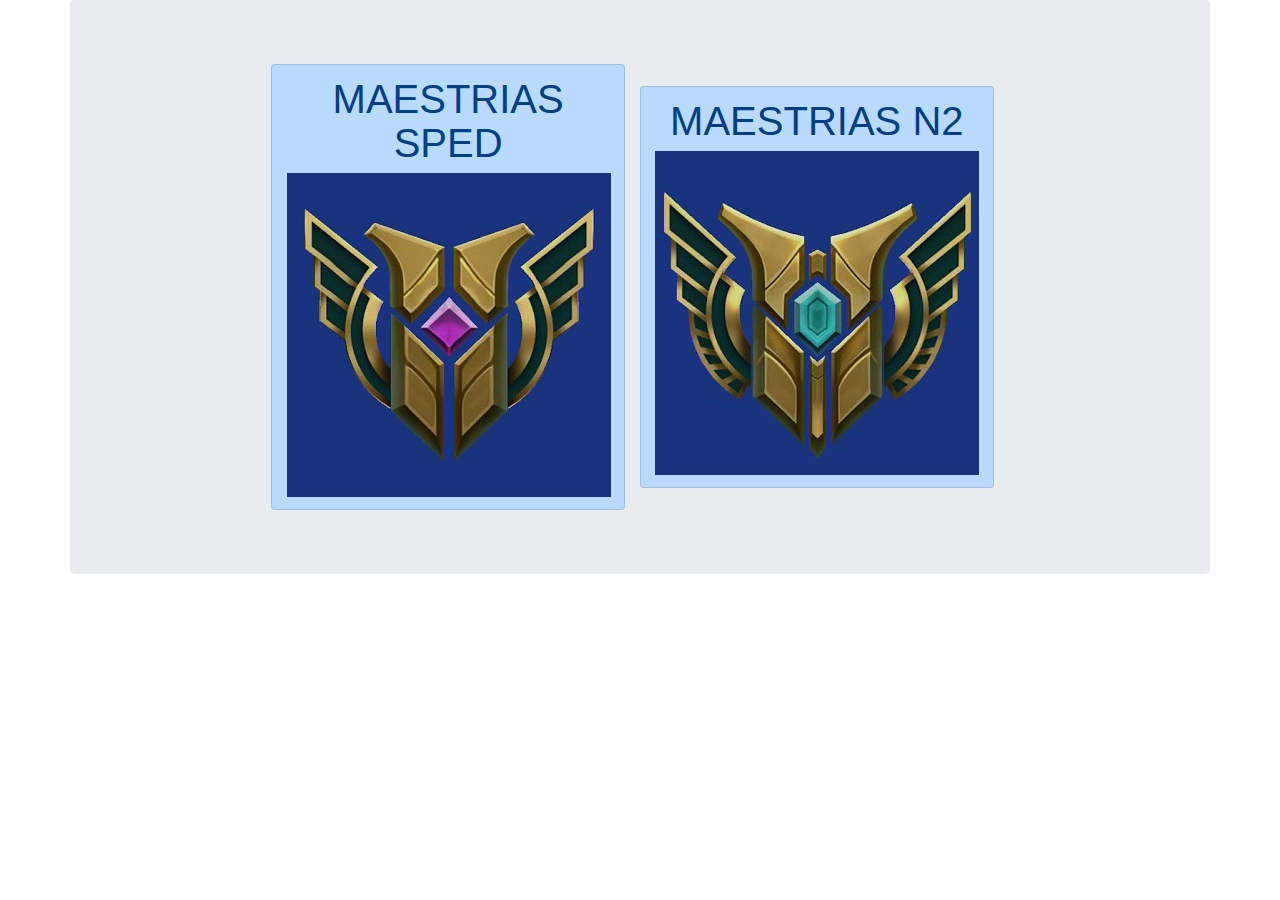
<file: index.html>
<!DOCTYPE html>
<html>
  <head>
    <meta charset="utf-8">
    <title>MAESTRIAS - BY MAX</title>
    <link type="text/css" rel="stylesheet" href="./css/bootstrap.min.css" />
    <link type="text/css" rel="stylesheet" href="./css/style.css" />
  </head>
  <body>
    <div class="jumbotron container">
      <div class="row align-items-center">
        <div class="col-md-2">
        </div>
        <div class="list-group col-md-4">
          <a href="./MAESTRIAS_SPED/sped.html" class="list-group-item list-group-item-action list-group-item-primary">
            <h1 class="text-center">MAESTRIAS SPED</h1>
            <img src="./img/maestrias_lol_6.jpg" alt="">
          </a>
        </div>
        <div class="list-group col-md-4 col-md-offset-1">
          <a href="./MAESTRIAS_N2/n2.html" class="list-group-item list-group-item-action list-group-item-primary">
            <h1 class="text-center">MAESTRIAS N2</h1>
            <img src="./img/maestrias_lol_7.jpg" alt="">
          </a>
        </div>
      </div>
    </div>


    <script type="text/javascript" src="./js/jquery.js"></script>
    <script type="text/javascript" src="./js/popper.js"></script>
    <script type="text/javascript" src="./js/bootstrap.min.js"></script>
  </body>
</html>
</file>
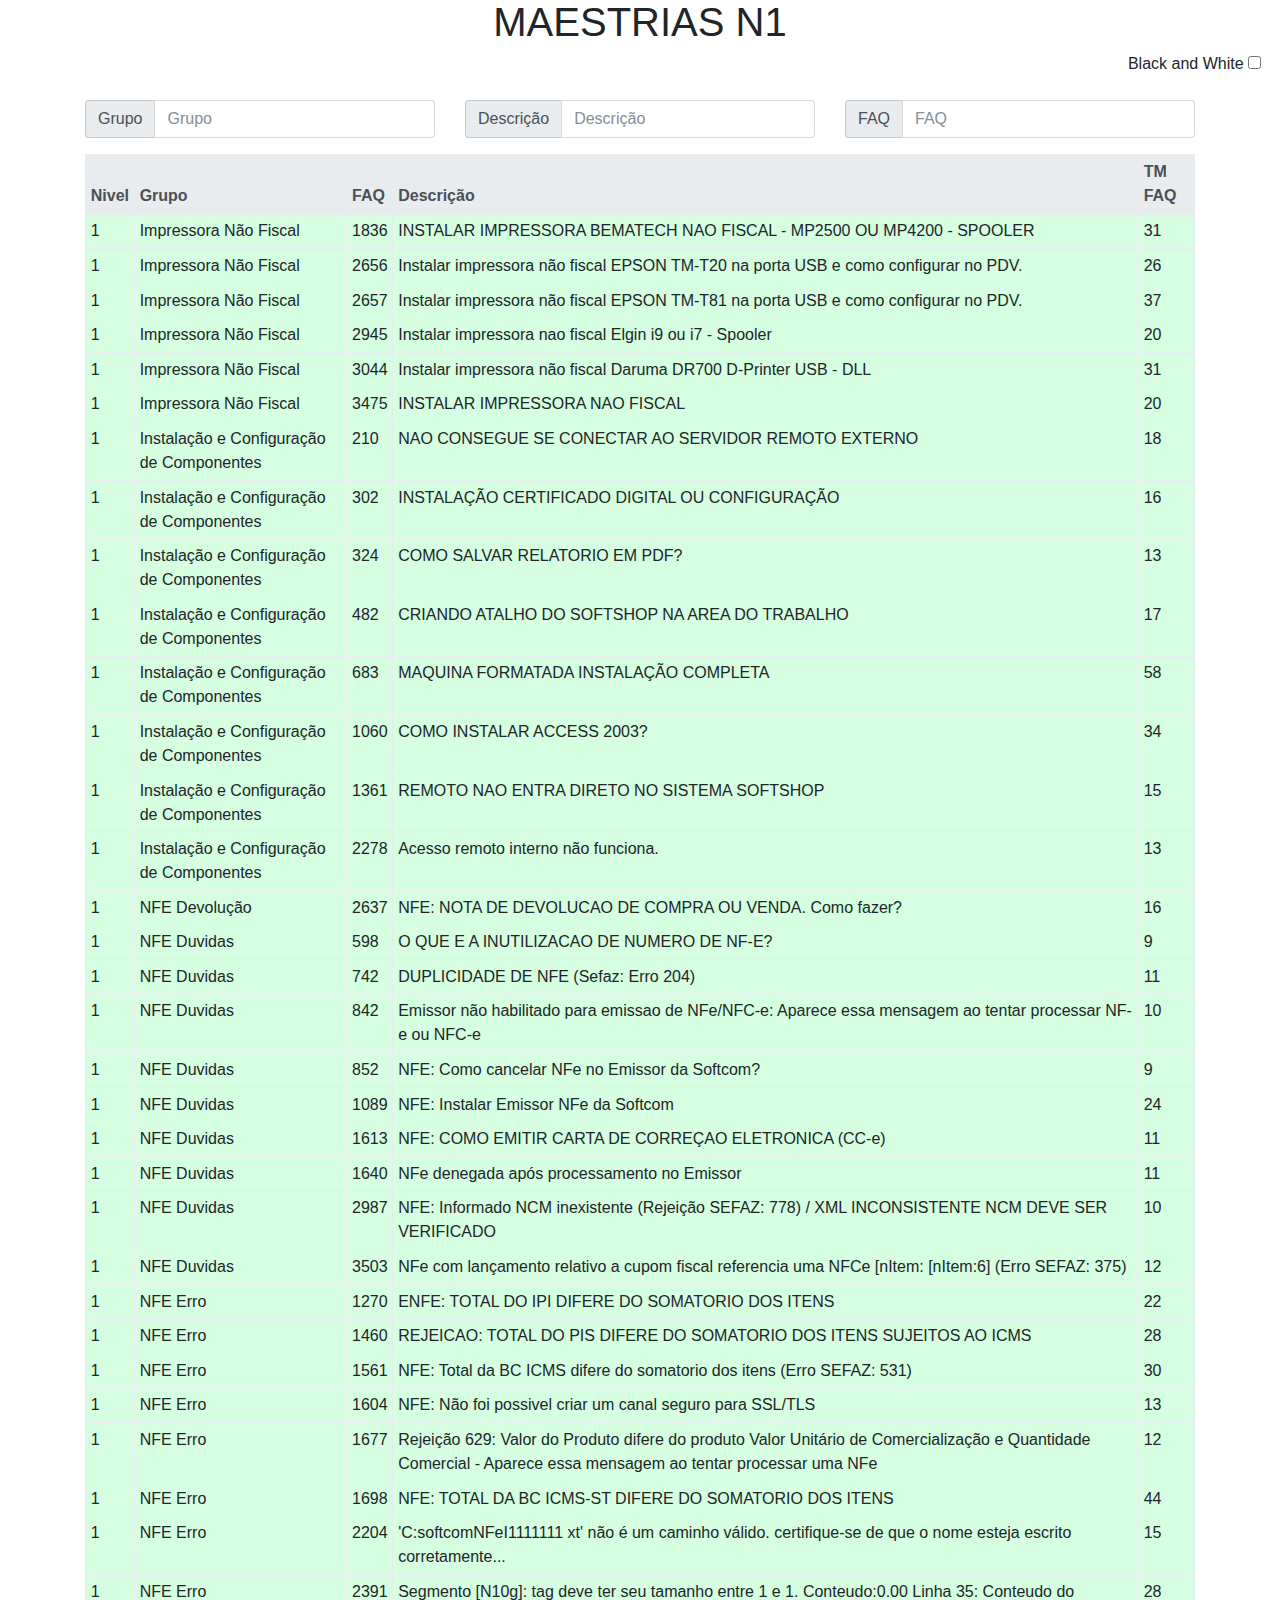
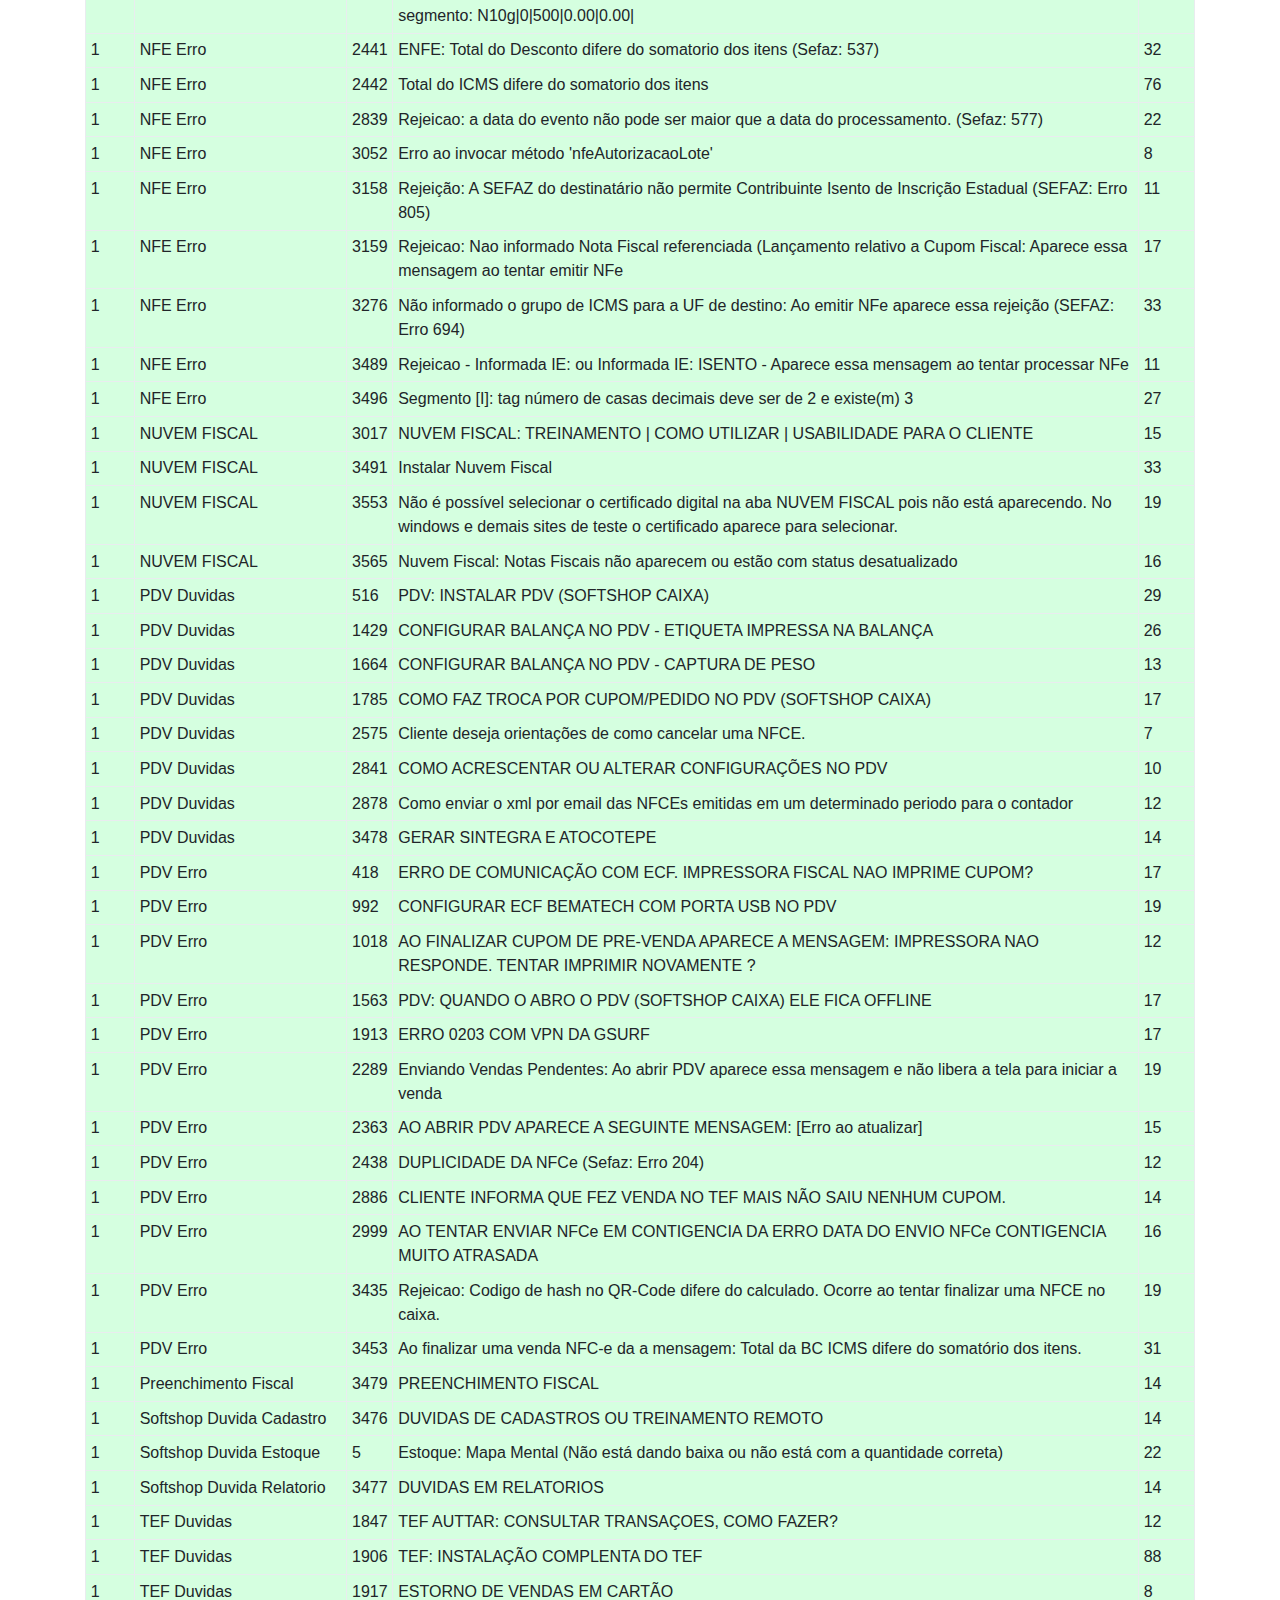
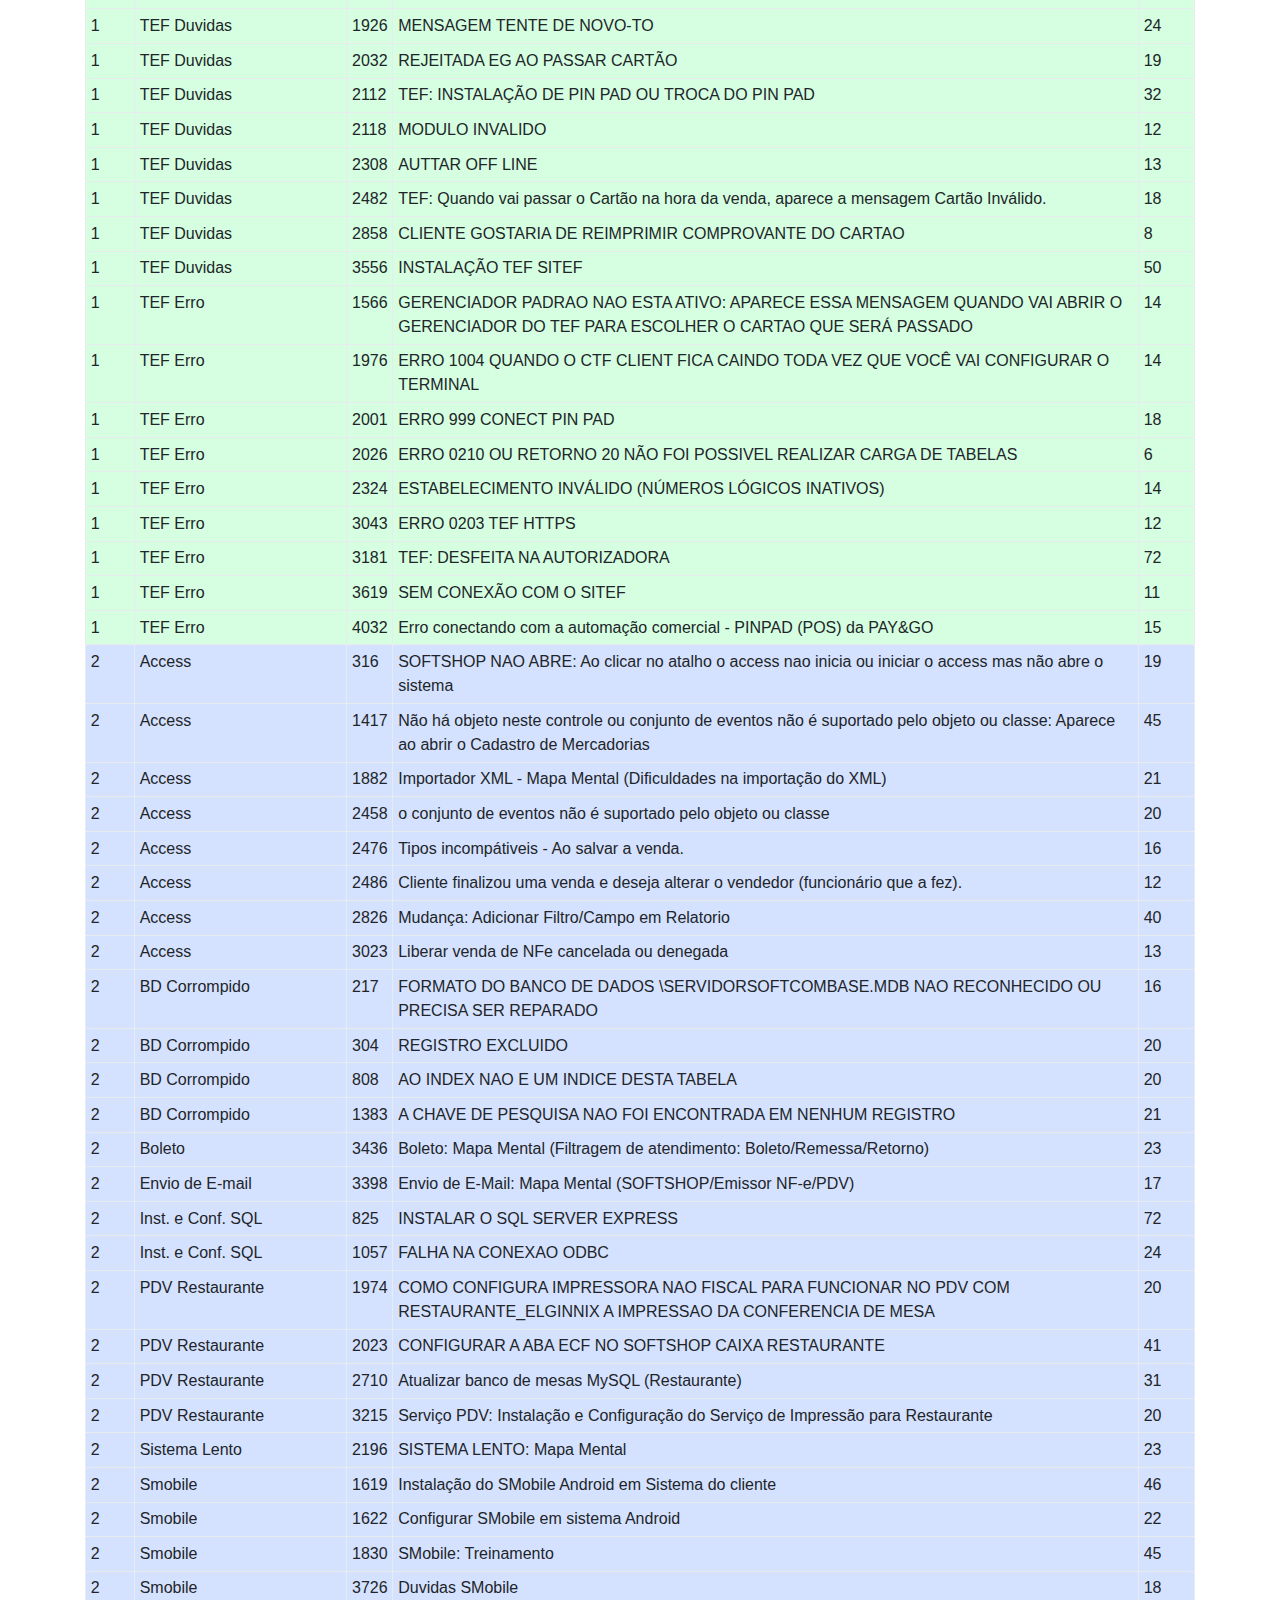
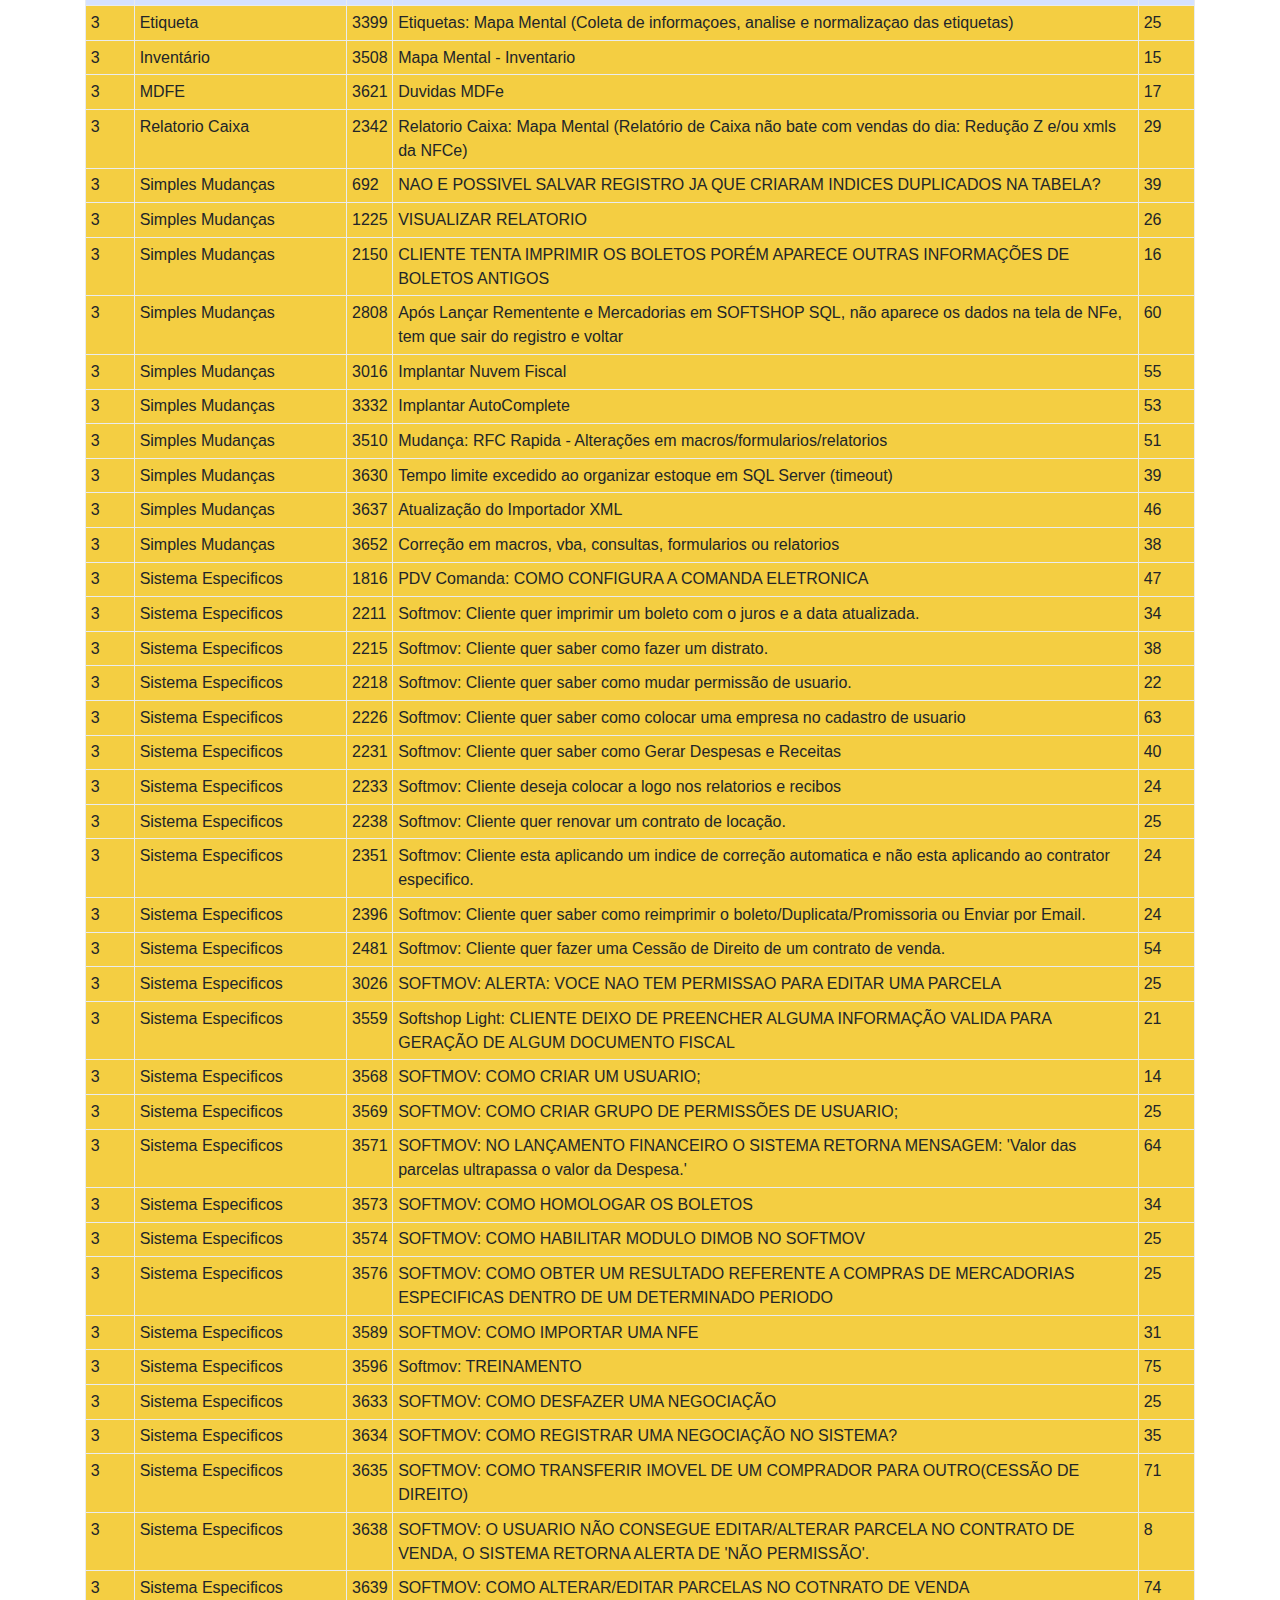
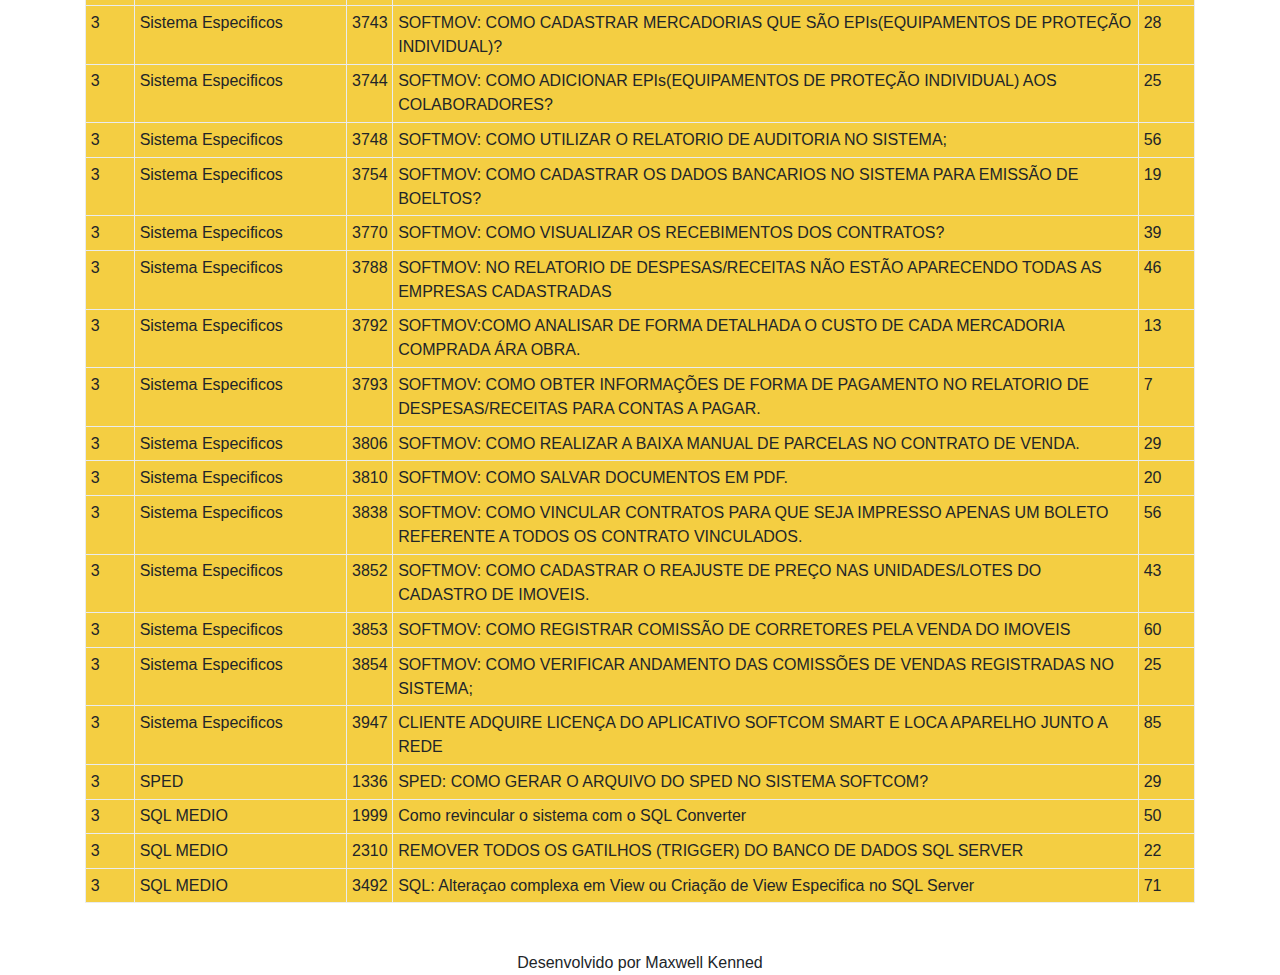
<file: MAESTRIAS_N1/n1.html>
<!DOCTYPE html>
<html>
  <head>
    <meta charset="utf-8">
    <meta name="viewport" content="width=device-width, initial-scale=1, shrink-to-fit=no">
    <title>MAESTRIAS SOFTCOM</title>
    <link type="text/css" rel="stylesheet" href="../css/bootstrap.min.css" />
    <link rel="icon" href="../img/icone.png" sizes="any" type="image/png">
  </head>
  <body>
    <head>
      <h1 class="text-center">MAESTRIAS N1</h1>
    </head>
    <div class="row justify-content-end mr-1">
      <div class="col-auto">   </div>
      <div class="col-auto">
        <div class="form-check">
          <label class="form-check-label">
            Black and White
            <input type="checkbox" name="color" value="1" id="colorBW" onchange="AtListaGrupo()">
          </label>
        </div>
      </div>
    </div>
    <div class="container" >

      <div class="row justify-content-center mb-3 mt-3 ">
        <div class="input-group col-md-4 " >
          <span class="input-group-addon" id="basic-addon1">Grupo</span>
          <input type="text" name="pGrupo" id="grupo" value="" onkeyup="AtListaGrupo()" class="form-control" placeholder="Grupo" aria-label="Grupo" aria-describedby="basic-addon1">
        </div>
        <div class="input-group col-md-4 " >
          <span class="input-group-addon" id="basic-addon1">Descrição</span>
          <input type="text" name="pDesc" id="desc" value="" onkeyup="AtListaGrupo()" class="form-control" placeholder="Descrição" aria-label="Descrição" aria-describedby="basic-addon1">
        </div>
        <div class="input-group col-md-4" >
          <span class="input-group-addon" id="basic-addon1">FAQ</span>
          <input type="text" name="pFaq" id="faq" value="" onkeyup="AtListaGrupo()" class="form-control" placeholder="FAQ" aria-label="FAQ" aria-describedby="basic-addon1">
        </div>
      </div>
      <table class="table table-responsive table-hover table-bordered table-sm table-striped">
        <thead class="thead-default">
          <tr>
            <th>Nivel</th>
            <th>Grupo</th>
            <th>FAQ</th>
            <th>Descrição</th>
            <th>TM FAQ</th>
          </tr>
        </thead>
        <tbody id="tableFaq">
        </tbody>
      </table>
      <footer class="footer mt-5 text-center">Desenvolvido por Maxwell Kenned</footer>
    </div>



    <script type="text/javascript" src="../js/jquery.js"></script>
    <script type="text/javascript" src="../js/popper.js"></script>
    <script type="text/javascript" src="../js/bootstrap.min.js"></script>
    <script type="text/javascript" src="../js/maestria.js"></script>
    <script type="text/javascript" src="js/bd.js"></script>
    <script type="text/javascript" src="../js/js.js"></script>
    <script type="text/javascript" src="js/js.js"></script>
  </body>
</html>
</file>
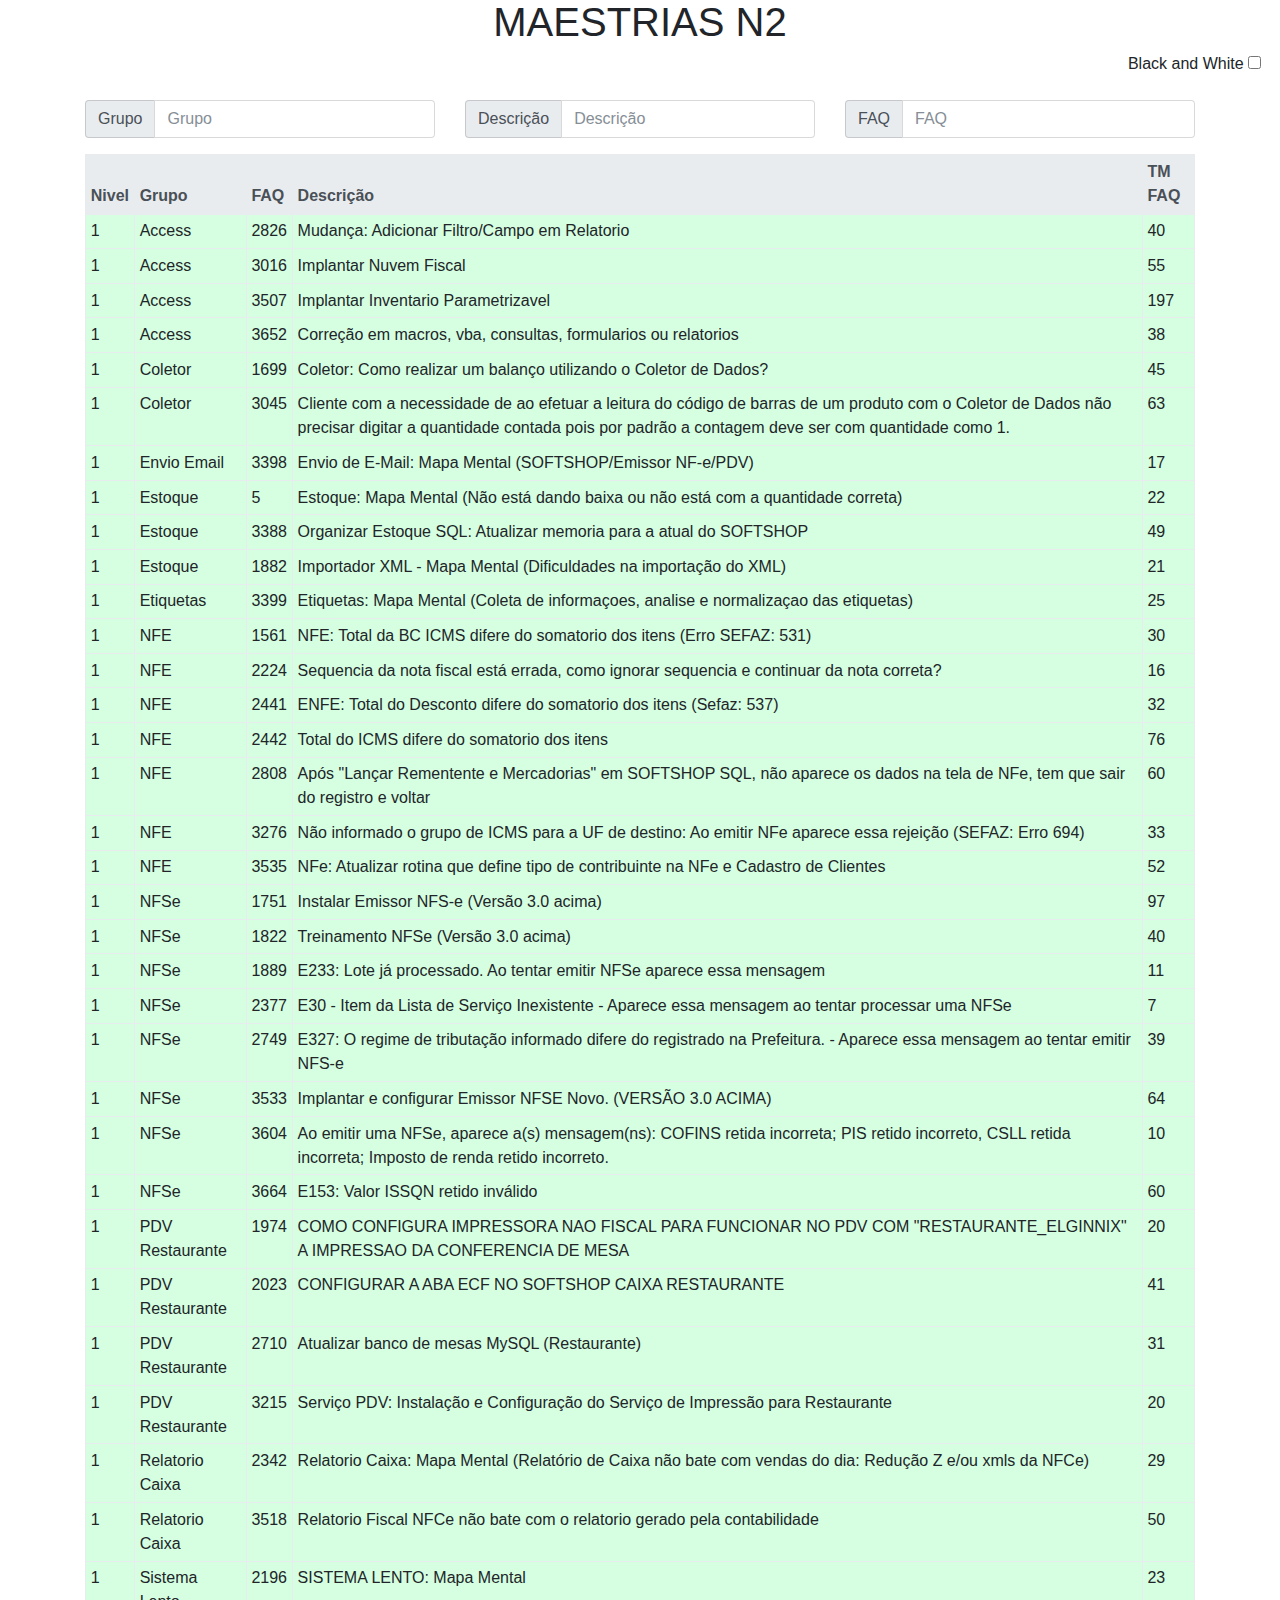
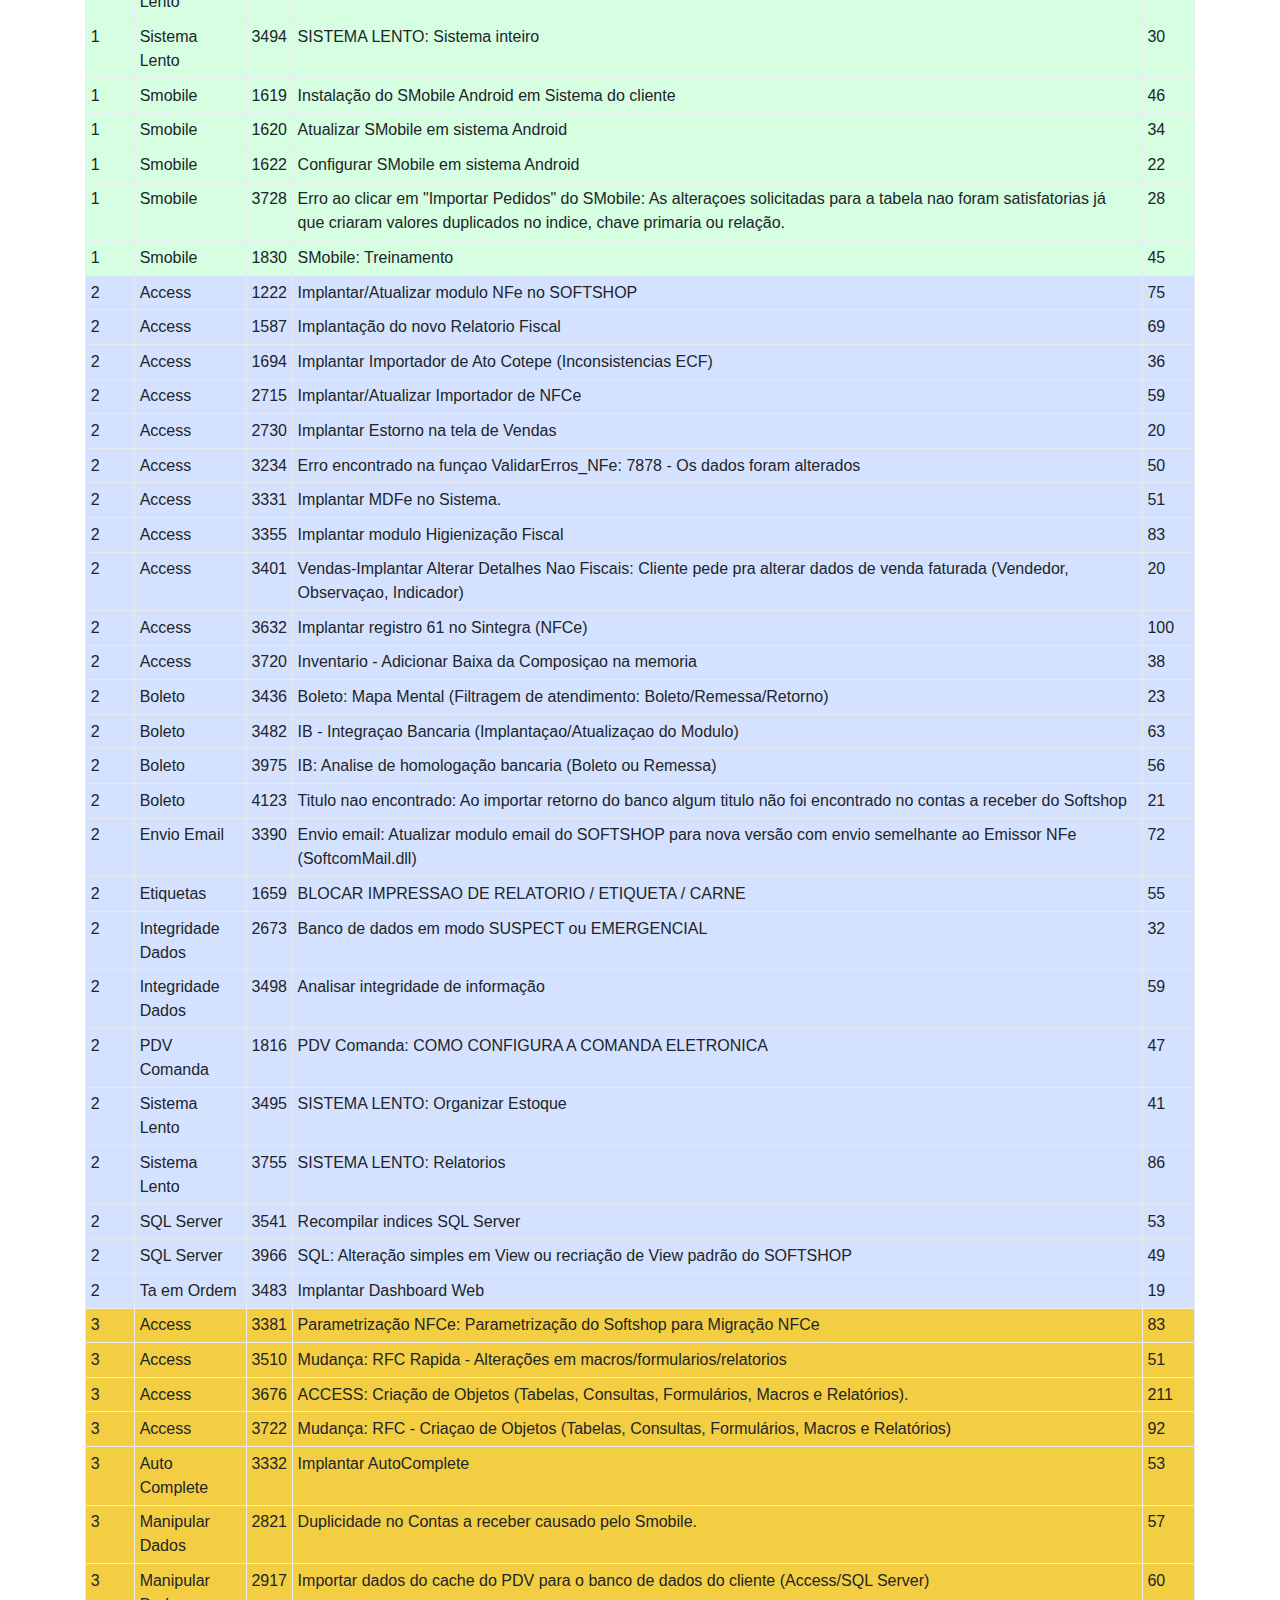
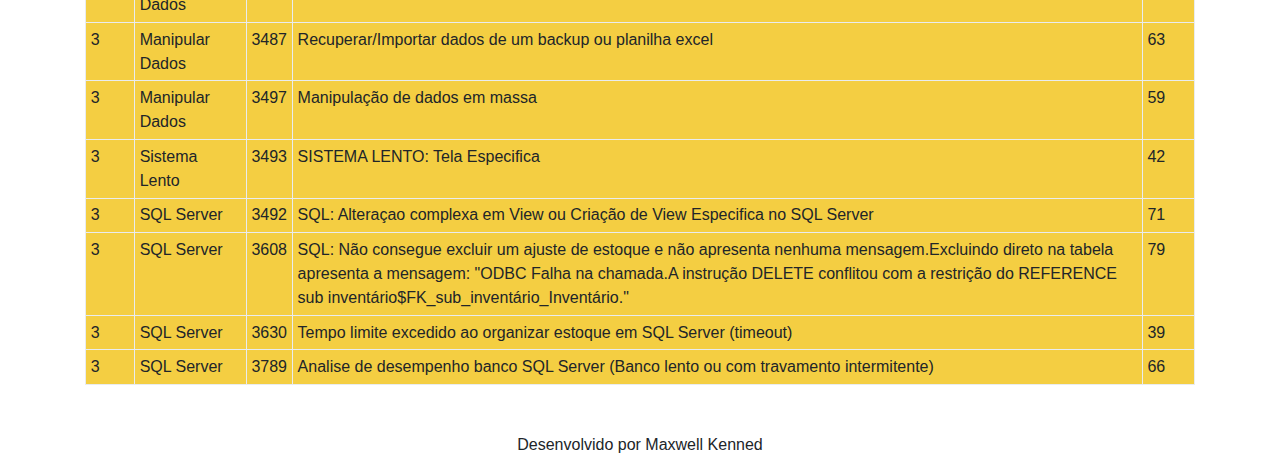
<file: MAESTRIAS_N2/n2.html>
<!DOCTYPE html>
<html>
  <head>
    <meta charset="utf-8">
    <meta name="viewport" content="width=device-width, initial-scale=1, shrink-to-fit=no">
    <title>MAESTRIAS SOFTCOM</title>
    <link type="text/css" rel="stylesheet" href="../css/bootstrap.min.css" />
    <link rel="icon" href="../img/icone.png" sizes="any" type="image/png">
  </head>
  <body>
    <head>
      <h1 class="text-center">MAESTRIAS N2</h1>
    </head>
    <div class="row justify-content-end mr-1">
      <div class="col-auto">   </div>
      <div class="col-auto">
        <div class="form-check">
          <label class="form-check-label">
            Black and White
            <input type="checkbox" name="color" value="1" id="colorBW" onchange="AtListaGrupo()">
          </label>
        </div>
      </div>
    </div>
    <div class=" container" >

      <div class="row justify-content-center mb-3 mt-3 ">
        <div class="input-group col-md-4 " >
          <span class="input-group-addon" id="basic-addon1">Grupo</span>
          <input type="text" name="pGrupo" id="grupo" value="" onkeyup="AtListaGrupo()" class="form-control" placeholder="Grupo" aria-label="Grupo" aria-describedby="basic-addon1">
        </div>
        <div class="input-group col-md-4 " >
          <span class="input-group-addon" id="basic-addon1">Descrição</span>
          <input type="text" name="pDesc" id="desc" value="" onkeyup="AtListaGrupo()" class="form-control" placeholder="Descrição" aria-label="Descrição" aria-describedby="basic-addon1">
        </div>
        <div class="input-group col-md-4" >
          <span class="input-group-addon" id="basic-addon1">FAQ</span>
          <input type="text" name="pFaq" id="faq" value="" onkeyup="AtListaGrupo()" class="form-control" placeholder="FAQ" aria-label="FAQ" aria-describedby="basic-addon1">
        </div>
      </div>
      <table class="table table-responsive table-hover table-bordered table-sm table-striped">
        <thead class="thead-default">
          <tr>
            <th>Nivel</th>
            <th>Grupo</th>
            <th>FAQ</th>
            <th>Descrição</th>
            <th>TM FAQ</th>
          </tr>
        </thead>
        <tbody id="tableFaq">
        </tbody>
      </table>
      <footer class="footer mt-5 text-center">Desenvolvido por Maxwell Kenned</footer>
    </div>



    <script type="text/javascript" src="../js/jquery.js"></script>
    <script type="text/javascript" src="../js/popper.js"></script>
    <script type="text/javascript" src="../js/bootstrap.min.js"></script>
    <script type="text/javascript" src="../js/maestria.js"></script>
    <script type="text/javascript" src="js/bd.js"></script>
    <script type="text/javascript" src="../js/js.js"></script>
    <script type="text/javascript" src="js/js.js"></script>

  </body>
</html>
</file>
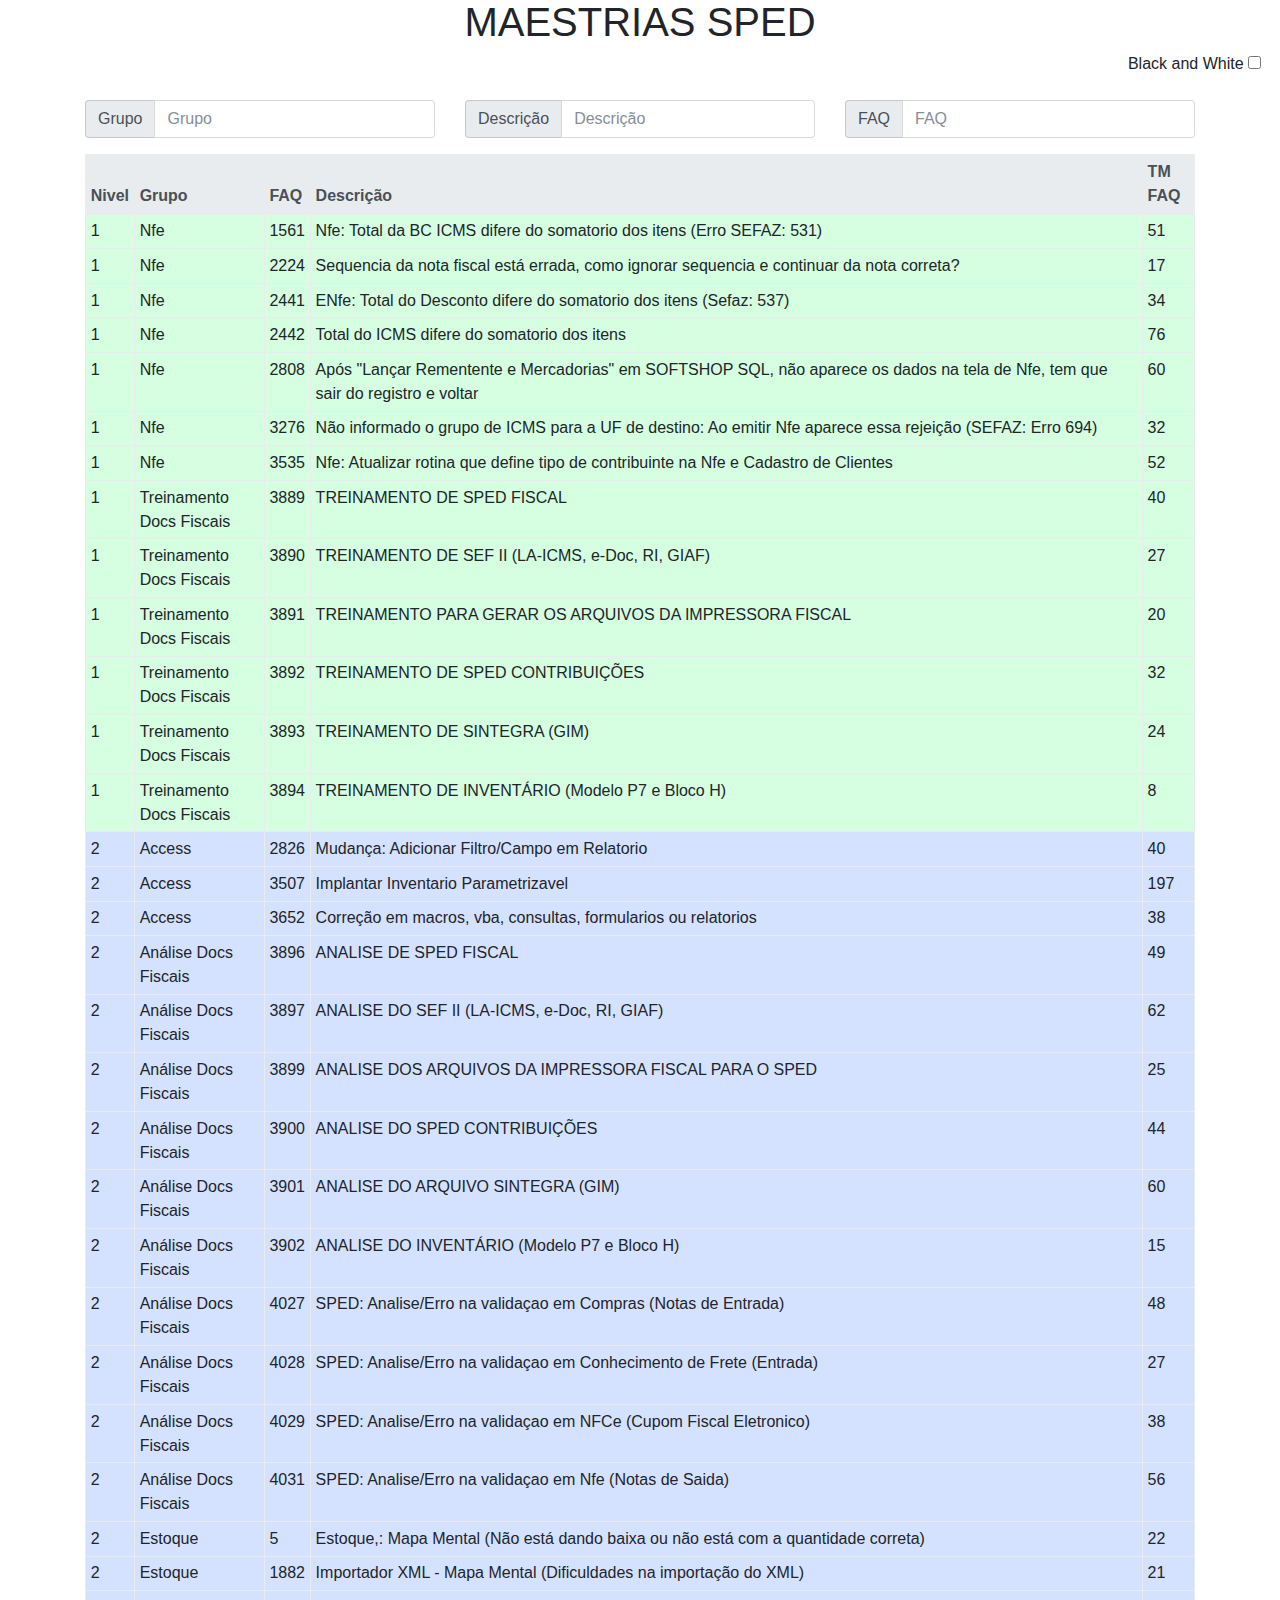
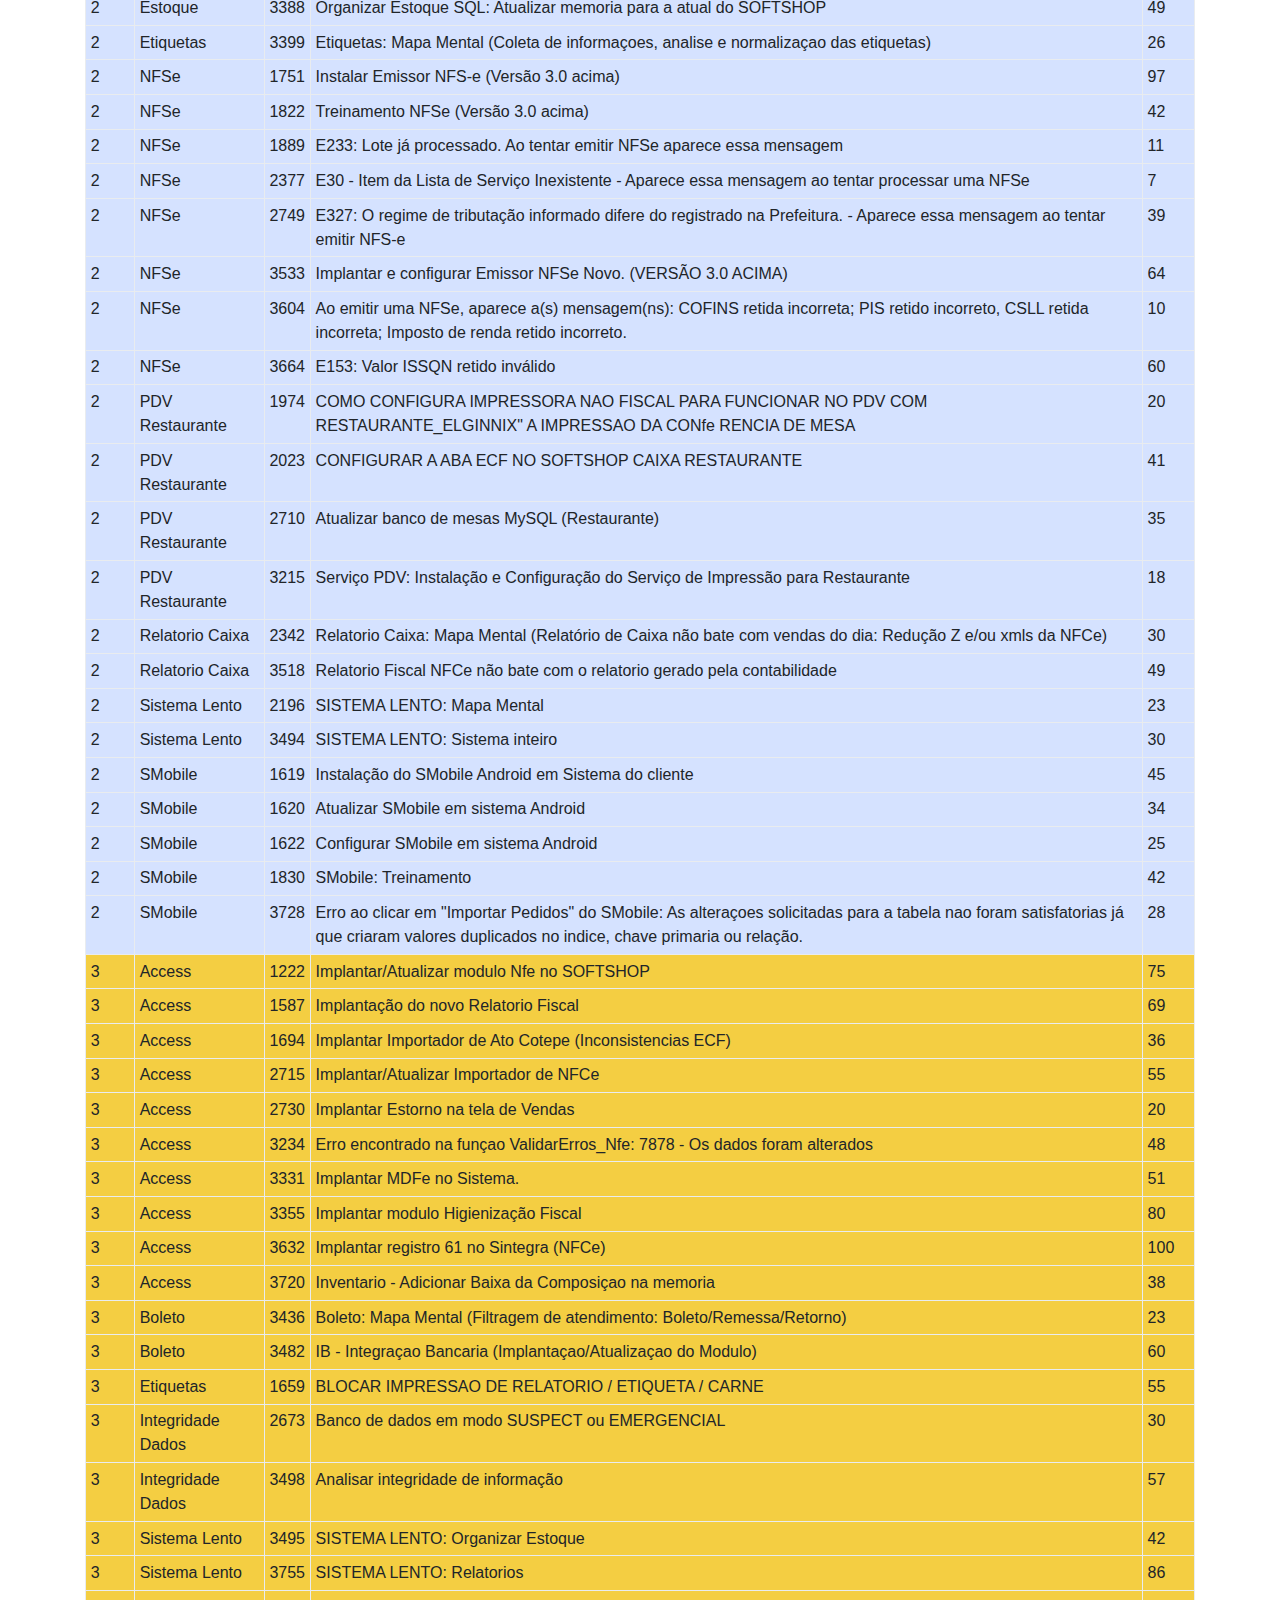
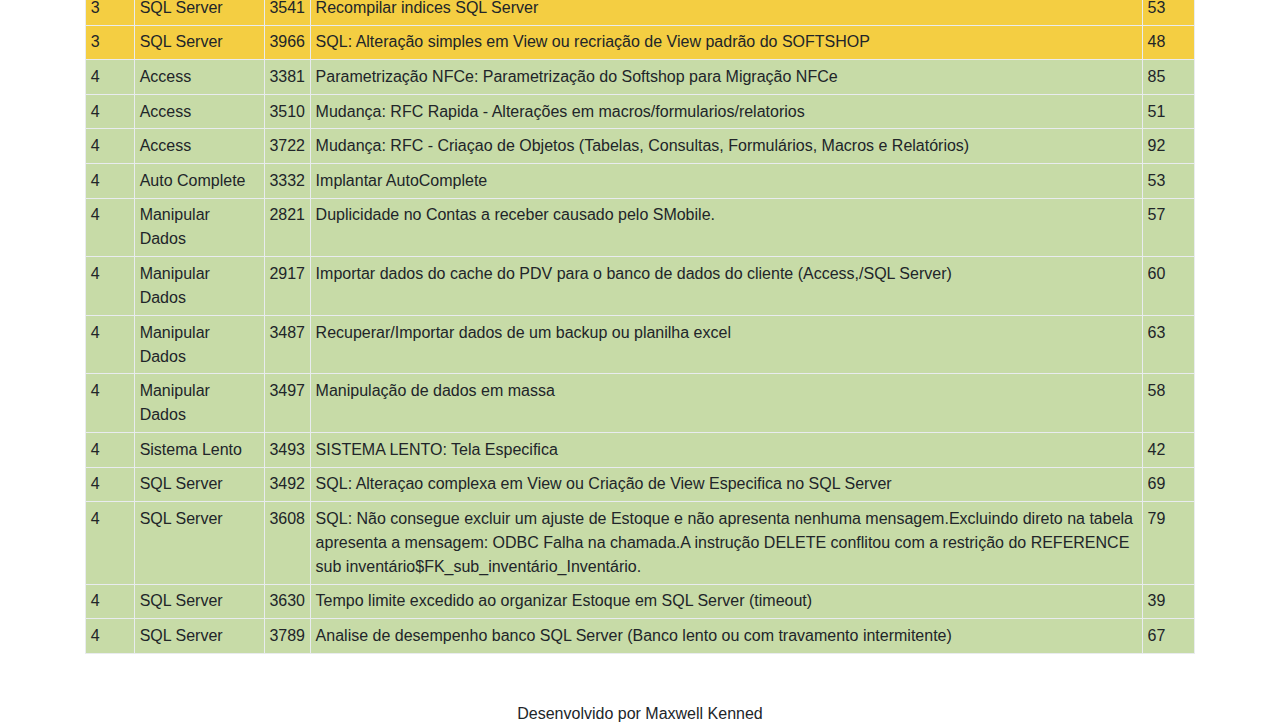
<file: MAESTRIAS_SPED/sped.html>
<!DOCTYPE html>
<html>
  <head>
    <meta charset="utf-8">
    <meta name="viewport" content="width=device-width, initial-scale=1, shrink-to-fit=no">
    <title>MAESTRIAS SOFTCOM</title>
    <link type="text/css" rel="stylesheet" href="../css/bootstrap.min.css" />
    <link rel="icon" href="../img/icone.png" sizes="any" type="image/png">
  </head>
  <body>
    <head>
      <h1 class="text-center">MAESTRIAS SPED</h1>
    </head>
    <div class="row justify-content-end mr-1">
      <div class="col-auto">   </div>
      <div class="col-auto">
        <div class="form-check">
          <label class="form-check-label">
            Black and White
            <input type="checkbox" name="color" value="1" id="colorBW" onchange="AtListaGrupo()">
          </label>
        </div>
      </div>
    </div>
    <div class="container" >

      <div class="row justify-content-center mb-3 mt-3 ">
        <div class="input-group col-md-4 " >
          <span class="input-group-addon" id="basic-addon1">Grupo</span>
          <input type="text" name="pGrupo" id="grupo" value="" onkeyup="AtListaGrupo()" class="form-control" placeholder="Grupo" aria-label="Grupo" aria-describedby="basic-addon1">
        </div>
        <div class="input-group col-md-4 " >
          <span class="input-group-addon" id="basic-addon1">Descrição</span>
          <input type="text" name="pDesc" id="desc" value="" onkeyup="AtListaGrupo()" class="form-control" placeholder="Descrição" aria-label="Descrição" aria-describedby="basic-addon1">
        </div>
        <div class="input-group col-md-4" >
          <span class="input-group-addon" id="basic-addon1">FAQ</span>
          <input type="text" name="pFaq" id="faq" value="" onkeyup="AtListaGrupo()" class="form-control" placeholder="FAQ" aria-label="FAQ" aria-describedby="basic-addon1">
        </div>
      </div>
      <table class="table table-responsive table-hover table-bordered table-sm table-striped">
        <thead class="thead-default">
          <tr>
            <th>Nivel</th>
            <th>Grupo</th>
            <th>FAQ</th>
            <th>Descrição</th>
            <th>TM FAQ</th>
          </tr>
        </thead>
        <tbody id="tableFaq">
        </tbody>
      </table>
      <footer class="footer mt-5 text-center">Desenvolvido por Maxwell Kenned</footer>
    </div>



    <script type="text/javascript" src="../js/jquery.js"></script>
    <script type="text/javascript" src="../js/popper.js"></script>
    <script type="text/javascript" src="../js/bootstrap.min.js"></script>
    <script type="text/javascript" src="../js/maestria.js"></script>
    <script type="text/javascript" src="js/bd.js"></script>
    <script type="text/javascript" src="./../js/js.js"></script>
    <script type="text/javascript" src="js/js.js"></script>

  </body>
</html>
</file>
<file: css/style.css>
.list-group-item {
  padding: .75rem 0.9rem !important;
}
</file>
